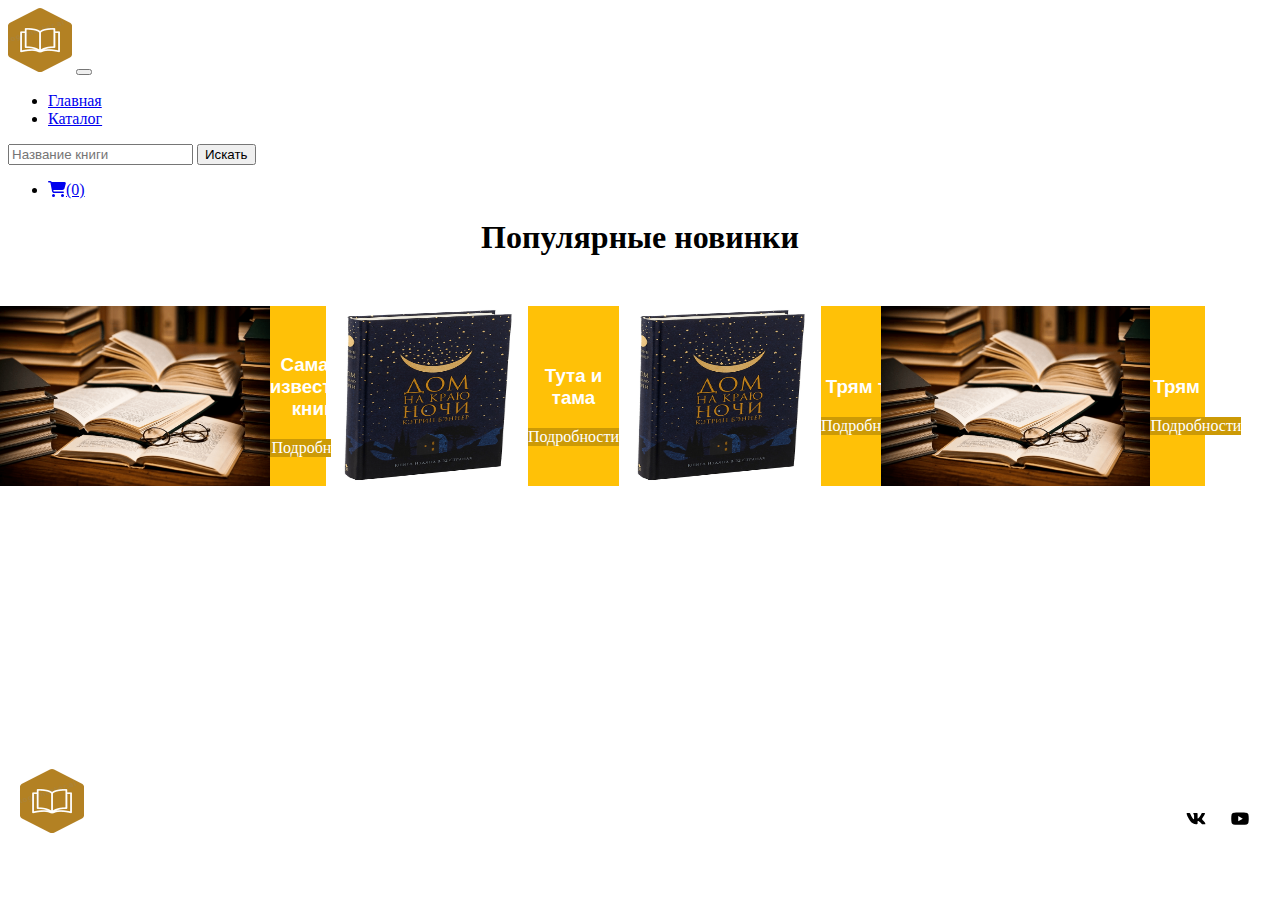
<file: index.html>
<!DOCTYPE html>
<html lang="en">
<head>
    <meta charset="UTF-8">
    <title>Букотека</title>

    <!-- include fontawesome (for beautiful icons) -->
    <link rel="stylesheet" href="www/fontawesome/css/all.min.css" />

    <!-- include bootsrap -->
    <link href="https://cdn.jsdelivr.net/npm/bootstrap@5.0.2/dist/css/bootstrap.min.css" rel="stylesheet"
    integrity="sha384-EVSTQN3/azprG1Anm3QDgpJLIm9Nao0Yz1ztcQTwFspd3yD65VohhpuuCOmLASjC" crossorigin="anonymous">

    <!-- include my -->
    <link rel="stylesheet" href="../css/style.css" />
</head>
<body>
    <header>
        <nav class="navbar navbar-expand-lg navbar-dark bg-dark">
            <div class="container-fluid">
                <a class="navbar-brand" href="/index.html"><img class="logo-size" src="img/Logo.png" /></a>
                <button class="navbar-toggler" type="button" data-bs-toggle="collapse" data-bs-target="#navbarSupportedContent"
                    aria-controls="navbarSupportedContent" aria-expanded="false" aria-label="Toggle navigation">
                    <span class="navbar-toggler-icon"></span>
                </button>
                <div class="collapse navbar-collapse" id="navbarSupportedContent">
                    <ul class="navbar-nav me-auto mb-2 mb-lg-0">
                        <li class="nav-item">
                            <a class="nav-link active" aria-current="page" href="/index.html">Главная</a>
                        </li>
                        <li class="nav-item">
                            <a class="nav-link" href="pages/catalog.html">Каталог</a>
                        </li>
                    </ul>
                    <form class="d-flex search-form" method="get" action="../pages/catalog.html">
                        <input id="search" class="form-control me-2" type="search" placeholder="Название книги" aria-label="Search">
                        <button class="btn btn-outline-warning" type="submit">Искать</button>
                    </form>
                    <ul class="d-flex navbar-nav">
                        <li class="nav-item">
                            <a class="nav-link" href="pages/cart.html"><i class="fa-solid fa-cart-shopping"></i>(0)</a>
                        </li>
                    </ul>
                </div>
            </div>
        </nav>
    </header>

    <h1 class="horizontal-center h1-info">Популярные новинки</h1>

    <div class="container-carts">
        <div class="card horizontal-center container-cart">
            <img class="unselectable card-img-top img-cart" src="/img/book_1.png">
            <div class="card-body">
                <h3 class="card-title info-title-cart">Самамя известная книга</h3>
                <a class="btn horizontal-center info-link-cart">Подробности</a>
            </div>
        </div>

        <div class="card horizontal-center container-cart">
            <img class="unselectable card-img-top img-cart" src="/img/book_2.png">
            <div class="card-body">
                <h3 class="card-title info-title-cart">Тута и тама</h3>
                <a class="btn horizontal-center info-link-cart">Подробности</a>
            </div>
        </div>

        <div class="card horizontal-center container-cart">
            <img class="unselectable card-img-top img-cart" src="/img/book_2.png">
            <div class="card-body">
                <h3 class="card-title info-title-cart">Трям тут</h3>
                <a class="btn horizontal-center info-link-cart">Подробности</a>
            </div>
        </div>

        <div class="card horizontal-center container-cart">
            <img class="unselectable card-img-top img-cart" src="/img/book_1.png">
            <div class="card-body">
                <h3 class="card-title info-title-cart">Трям там</h3>
                <a class="btn horizontal-center info-link-cart">Подробности</a>
            </div>
        </div>
    </div>

    <footer class="bg-secondary border-top text-muted">
        <div class="margin-footer">
            <img class="logo-size vertical-center" src="img/Logo.png" />
            <div class="line-list" style="float: right;">
                <div class="item-list">
                    <h4 class="text-footer">Контакты</h4>
                    <ul class="list">
                        <il>
                            <p>+7 (800) 555-35-35</p>
                        </il>
                        <il>
                            <p>г. Москва, ул. Пушкина, д. 8</p>
                        </il>
                        <il>
                            <p>rund2504@gmail.com</p>
                        </il>
                    </ul>
                </div>
                <div>
                    <h4 class="text-footer">Соцсети</h4>
                    <ul class="list">
                        <il>
                            <a class="hide-link" href="https://vk.com">
                                <img src="img/vk.svg" alt="VK" />
                            </a>
                        </il>
                        <il>
                            <a class="hide-link" href="https://youtube.com">
                                <img src="img/yt.svg" alt="YouTube" />
                            </a>
                        </il>
                    </ul>
                </div>
            </div>
        </div>
    </footer>

    <!-- include fontawesome (for beautiful icons) -->
    <script src="www/fontawesome/js/all.min.js"></script>

    <!-- include bootstarp -->
    <script src="https://cdn.jsdelivr.net/npm/bootstrap@5.0.2/dist/js/bootstrap.bundle.min.js"
        integrity="sha384-MrcW6ZMFYlzcLA8Nl+NtUVF0sA7MsXsP1UyJoMp4YLEuNSfAP+JcXn/tWtIaxVXM"
        crossorigin="anonymous"></script>
</body>
</html>
</file>
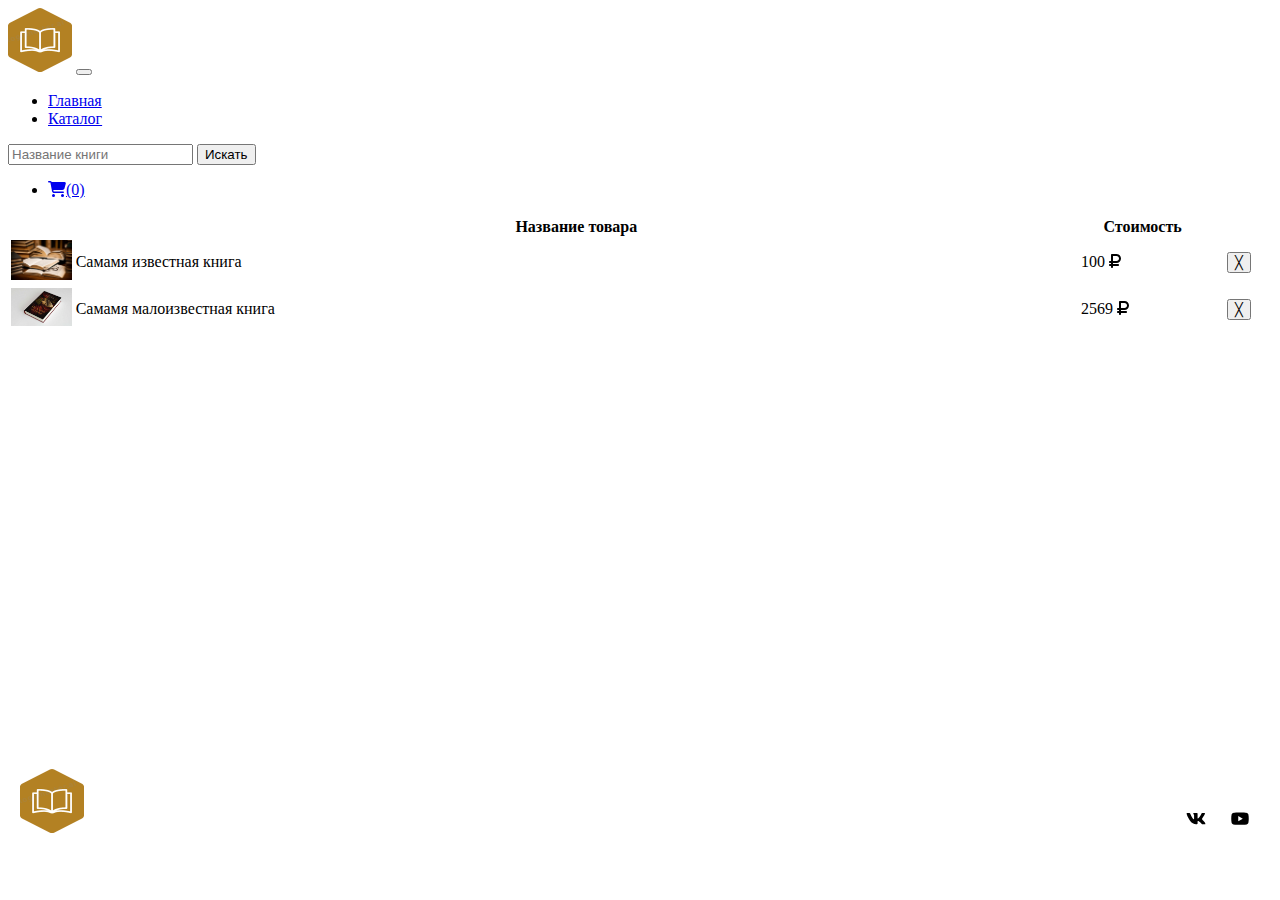
<file: pages/cart.html>
<!DOCTYPE html>
<html lang="en">

<head>
    <meta charset="UTF-8">
    <title>Корзина</title>
    <!-- include fontawesome (for beautiful icons) -->
    <link rel="stylesheet" href="../www/fontawesome/css/all.min.css" />

    <!-- include bootsrap -->
    <link href="https://cdn.jsdelivr.net/npm/bootstrap@5.0.2/dist/css/bootstrap.min.css" rel="stylesheet"
    integrity="sha384-EVSTQN3/azprG1Anm3QDgpJLIm9Nao0Yz1ztcQTwFspd3yD65VohhpuuCOmLASjC" crossorigin="anonymous">

    <!-- include my -->
    <link rel="stylesheet" href="../css/style.css" />
</head>

<body>
    <header>
        <nav class="navbar navbar-expand-lg navbar-dark bg-dark">
            <div class="container-fluid">
                <a class="navbar-brand" href="../index.html"><img class="logo-size" src="../img/Logo.png" /></a>
                <button class="navbar-toggler" type="button" data-bs-toggle="collapse"
                    data-bs-target="#navbarSupportedContent" aria-controls="navbarSupportedContent"
                    aria-expanded="false" aria-label="Toggle navigation">
                    <span class="navbar-toggler-icon"></span>
                </button>
                <div class="collapse navbar-collapse" id="navbarSupportedContent">
                    <ul class="navbar-nav me-auto mb-2 mb-lg-0">
                        <li class="nav-item">
                            <a class="nav-link" aria-current="page" href="../index.html">Главная</a>
                        </li>
                        <li class="nav-item">
                            <a class="nav-link" href="../pages/catalog.html">Каталог</a>
                        </li>
                    </ul>
                    <form class="d-flex search-form" method="get" action="../pages/catalog.html">
                        <input id="search" class="form-control me-2" type="search" placeholder="Название книги" aria-label="Search">
                        <button class="btn btn-outline-warning" type="submit">Искать</button>
                    </form>
                    <ul class="d-flex navbar-nav">
                        <li class="nav-item">
                            <a class="nav-link" href="../pages/cart.html"><i class="fa-solid fa-cart-shopping"></i>(0)</a>
                        </li>
                    </ul>
                </div>
            </div>
        </nav>
    </header>

    <table class="table table-bordered">
        <thead>
            <tr>
                <th width="5%"></th>
                <th width="80%">Название товара</th>
                <th width="10%">Стоимость</th>
                <th width="5%"></th>
            </tr>
        </thead>
        <tbody>
            <tr>
                <td><img src="../img/book_1.png" alt="Book 1" class="img-preview-cart" /></td>
                <td>Самамя известная книга</td>
                <td>100 <i class="fa-solid fa-ruble-sign"></i></td>
                <td>
    
                    <form action="delete" method="post">
                        <input type="submit" class="btn-center btn-danger btn" value="╳" />
                    </form>
                </td>
            </tr>

            <tr>
                <td><img src="../img/book_3.png" alt="Book 3" class="img-preview-cart" /></td>
                <td>Самамя малоизвестная книга</td>
                <td>2569 <i class="fa-solid fa-ruble-sign"></i></td>
                <td>
            
                    <form action="delete" method="post">
                        <input type="submit" class="btn-center btn-danger btn" value="╳" />
                    </form>
                </td>
            </tr>
        </tbody>
    </table>

    <footer class="bg-secondary">
        <div class="margin-footer">
            <img class="logo-size vertical-center" src="../img/Logo.png" />
            <div class="line-list" style="float: right;">
                <div class="item-list">
                    <h4 class="text-footer">Контакты</h4>
                    <ul class="list">
                        <il>
                            <p>+7 (800) 555-35-35</p>
                        </il>
                        <il>
                            <p>г. Москва, ул. Пушкина, д. 8</p>
                        </il>
                        <il>
                            <p>rund2504@gmail.com</p>
                        </il>
                    </ul>
                </div>
                <div>
                    <h4 class="text-footer">Соцсети</h4>
                    <ul class="list">
                        <il>
                            <a class="hide-link" href="https://vk.com">
                                <img src="../img/vk.svg" alt="VK" />
                            </a>
                        </il>
                        <il>
                            <a class="hide-link" href="https://youtube.com">
                                <img src="../img/yt.svg" alt="YouTube" />
                            </a>
                        </il>
                    </ul>
                </div>
            </div>
        </div>
    </footer>

    <!-- include fontawesome (for beautiful icons) -->
    <script src="../www/fontawesome/js/all.min.js"></script>

    <!-- include bootstarp -->
    <script src="https://cdn.jsdelivr.net/npm/bootstrap@5.0.2/dist/js/bootstrap.bundle.min.js"
        integrity="sha384-MrcW6ZMFYlzcLA8Nl+NtUVF0sA7MsXsP1UyJoMp4YLEuNSfAP+JcXn/tWtIaxVXM"
        crossorigin="anonymous"></script>
</body>

</html>
</file>
<file: css/style.css>
.list {
    padding: 0;
    color: white;
}

.list li {
    list-style-type: none;
}

.logo-size {
    width: 64px;
    height: 64px;        
}

.horizontal-center {
    display: flex;
    justify-content: center;
    align-items: center;
}

.h1-info {
    margin-top: 20px;
    margin-bottom: 50px;
}

.container-cart {
    float: left;
    width: 18rem;
    margin-right: 5px;
    margin-bottom: 5px;
    background: #FFC107;
    color: white
}

.container-carts {
    margin-left: 30px;
    margin-right: 30px;
}

.info-link-cart {
    color: white;
    background-color: #CC9A06;
}

.img-cart {
    width: 100%;
    height: 20vh;
}

.info-title-cart {
    left: 5px;
    font-family: Arial;
    text-align: center;
}

.unselectable {
    -moz-user-select: none;
    -webkit-user-select: none;
    user-select: none;
}

.vertical-center {
    -webkit-transform: translateY(+50%);
    -ms-transform: translateY(+50%);
    transform: translateY(+50%);
}

.item-list {
    margin-right: 5vw;
}

.text-footer {
    margin: 0 0 10 0px;
    color: white;
}

.line-list {
    float: right;
    display: flex;
}

.hide-link {
    text-decoration: none;
}

.margin-footer {
    margin-left: 20px;
    margin-right: 20px;
    margin-top: 10px;
}

footer {
    position: absolute;
    bottom: 0;
    left: 0;
    width: 100vw;
    white-space: nowrap;
}

.search-form {
    margin-right: 20px;
}

.btn-center {
    display: block;
    margin-left: auto;
    margin-right: auto;
}

.img-preview-cart {
    width: 100%;
    height: auto;
    object-fit: fill;
}

.search-line-container {
    margin-top: 30px;
    margin-bottom: 30px;
}

.search-group-container {
    margin-top: 10px;
}

.search-params {
    width: 50vw;
}

.info-text-cart {
    margin-top: 10px;
    font-family: Inter
}

.info-price-cart {
    text-align: right
}
</file>
